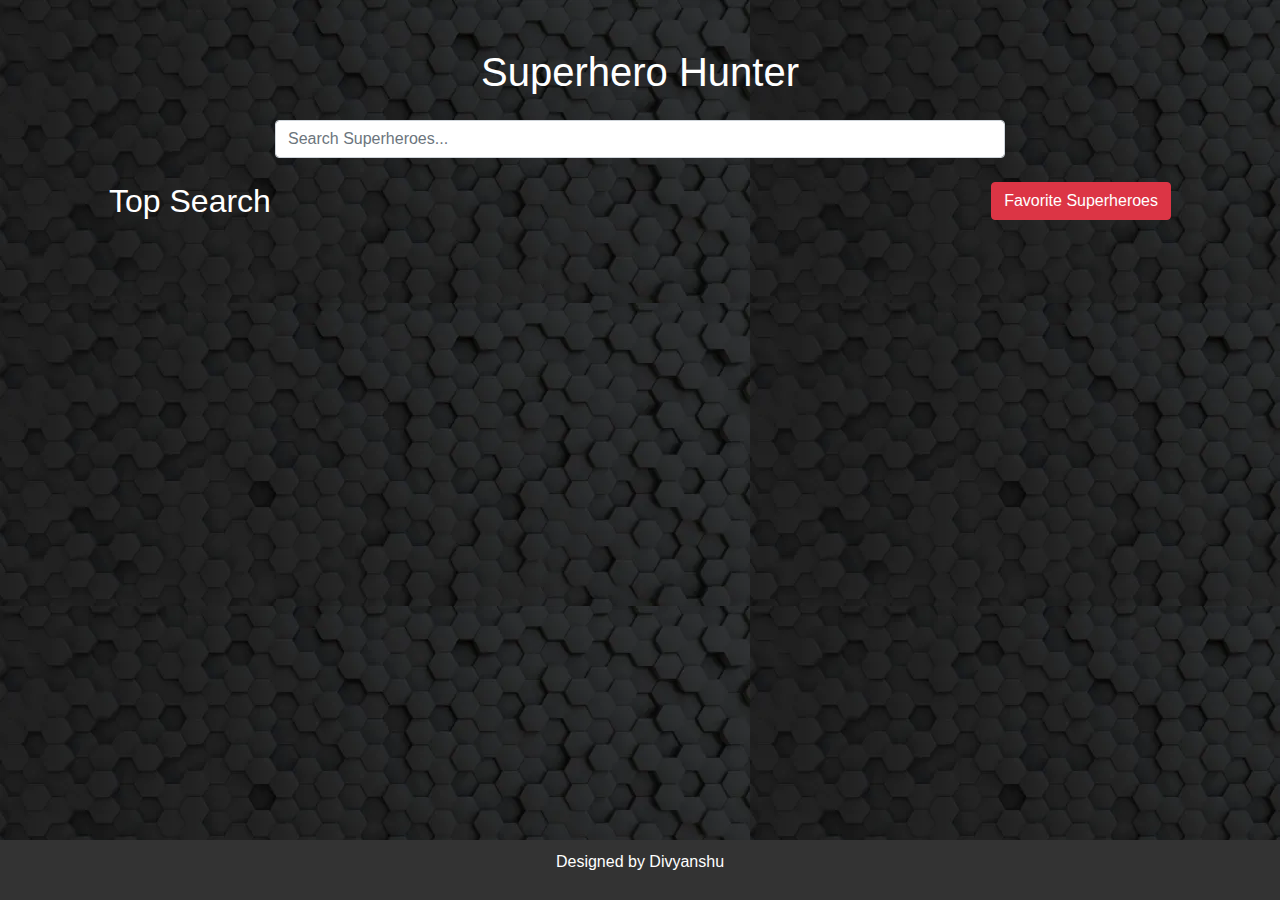
<file: index.html>
<!DOCTYPE html>
<html lang="en">
<head>
    <meta charset="UTF-8">
    <meta name="viewport" content="width=device-width, initial-scale=1.0">
    <title>Superhero Hunter</title>
    <!-- Link to Bootstrap CSS (you can download Bootstrap or use a CDN) -->
    <link rel="stylesheet" href="https://maxcdn.bootstrapcdn.com/bootstrap/4.5.2/css/bootstrap.min.css">
    <!-- Link to your custom CSS file -->
    <link rel="stylesheet" href="styles.css">
    <!--Include crypto-js from node-modules-->
    <script src="node_modules/crypto-js/crypto-js.js"></script>


</head>
<body>
    <div class="container mt-5">
        <h1 class="text-center text-white">Superhero Hunter</h1>
        <div class="row mt-4">
            <div class="col-md-8 offset-md-2">
                <!-- Search Bar -->
                <input type="text" id="searchInput" class="form-control" placeholder="Search Superheroes...">
            </div>
        </div>
        <div class="row mt-4 px-4">
            <div class="col-md-8">
                <!-- Display Top Superheroes -->
                <h2 id="search-heading" class="text-white">Top Search</h2>
            </div>
            <div class="col-md-4 text-right">
                <a href="favorites/favorites.html"><button class="btn btn-danger">Favorite Superheroes</button></a>
            </div>
        </div>
        <div class="row mt-4">
            <div class="col-md-12">
                <div id="superheroes" class="card-columns">
                    <!-- Superheroes will be displayed here -->
                </div>
            </div>
        </div>
    </div>
     <!-- Footer -->
     <br><br>
     <footer class="footer">
        <p>Designed by Divyanshu</p>
    </footer>

    <!-- Link to Bootstrap JS (you can download Bootstrap or use a CDN) -->
    <script src="https://ajax.googleapis.com/ajax/libs/jquery/3.5.1/jquery.min.js"></script>
    <script src="https://cdnjs.cloudflare.com/ajax/libs/popper.js/1.16.0/umd/popper.min.js"></script>
    <script src="https://maxcdn.bootstrapcdn.com/bootstrap/4.5.2/js/bootstrap.min.js"></script>
    <!-- Your JavaScript file -->
    <script src="main.js"></script>
</body>
</html>
</file>
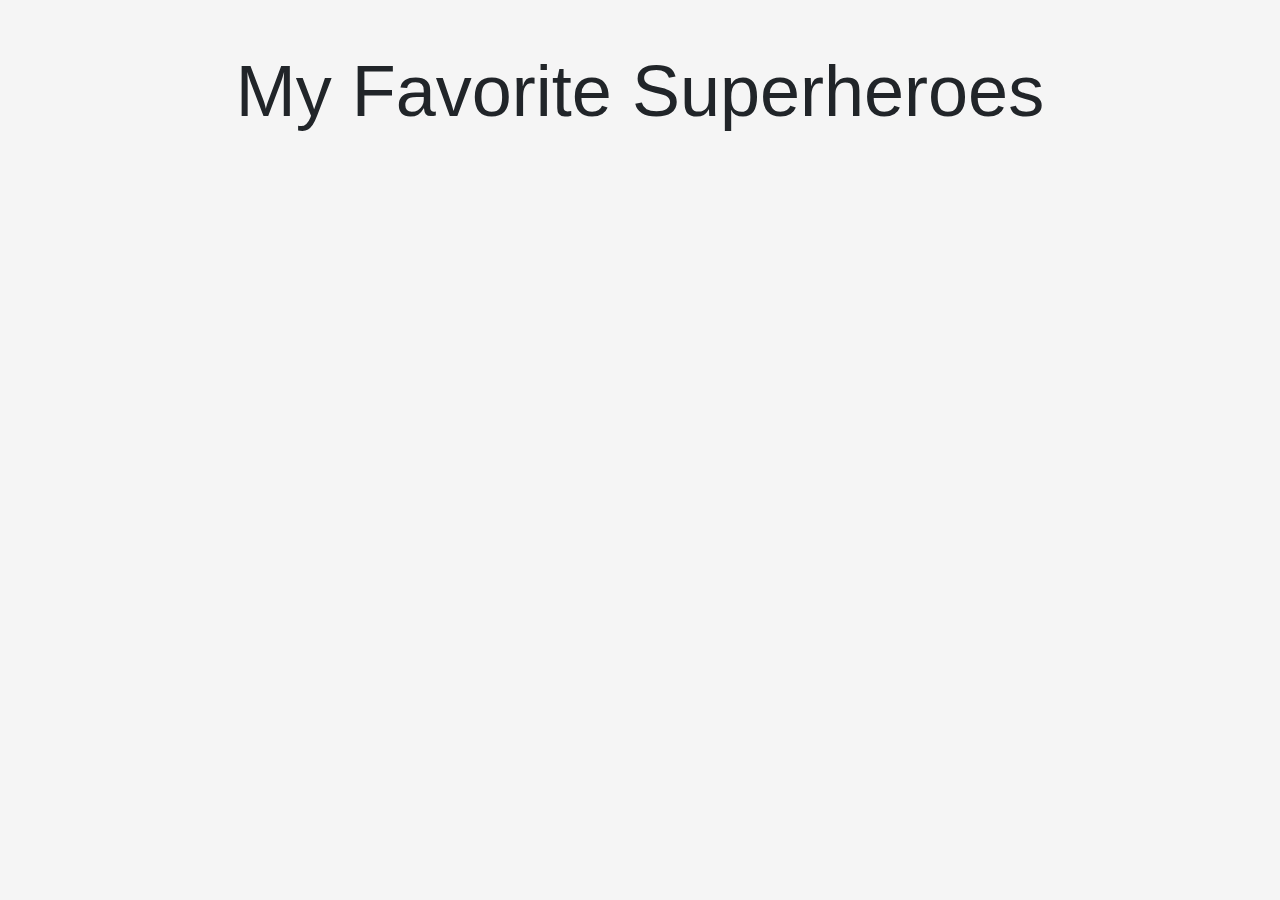
<file: favorites/favorites.html>
<!DOCTYPE html>
<html lang="en">
<head>
    <meta charset="UTF-8">
    <meta name="viewport" content="width=device-width, initial-scale=1.0">
    <title>My Favorite Superheroes</title>
    <!-- Include Bootstrap CSS (you should link to your Bootstrap CSS file) -->
    <link rel="stylesheet" href="https://maxcdn.bootstrapcdn.com/bootstrap/4.5.2/css/bootstrap.min.css">
    <!-- Include your custom CSS -->
    <link rel="stylesheet" href="custom.css">
</head>
<body>
    <div class="container mt-5">
        <h1 class="text-center display-3">My Favorite Superheroes</h1>
        <div id="favoriteSuperheroesList" class="row">
            <!-- Favorite superheroes will be displayed here -->
        </div>
    </div>

    <script src="favorites.js"></script>
</body>
</html>
</file>
<file: styles.css>
body{
    background-image: url('images/shutterstock_1556534186.webp');
}

/* Your custom CSS styles can go here */
.card {
    margin-bottom: 20px;
}

.card-img-top {
    max-height: 200px;
    object-fit: cover;
}

.btn-primary {
    width: 100%;
}

/* CSS for the footer */
.footer {
    text-align: center;
    background-color: #333; /* Background color for the footer */
    color: white;
    padding: 10px;
    position: fixed;
    bottom: 0;
    width: 100%;
}
</file>
<file: favorites/custom.css>
body{
    background-color: whitesmoke;
}

/* Custom CSS for favorite superheroes cards */
.card {
    margin: 10px;
    width: 250px;
    background: linear-gradient(45deg, #ff6b6b, #ffa686); /* Replace with your desired gradient colors */
    color: white;
    border: none;
    border-radius: 10px;
    box-shadow: 0px 4px 6px rgba(0, 0, 0, 0.1);
    align-items: center;
   
}

.card-title {
    font-size: 18px;
    margin: 10px;
}

.btn-danger {
    background-color: #b44f83;
    border: none;
    width: 100%;
}

.btn-danger:hover {
    background-color: #a21d4a;
}

/* Style odd cards with one gradient */
.card:nth-child(odd) {
    background: linear-gradient(45deg, #9ecb83, #ffa686); /* Replace with your desired odd gradient colors */
}

/* Style even cards with a different gradient */
.card:nth-child(even) {
    background: linear-gradient(45deg, #66ccff, #ff99cc); /* Replace with your desired even gradient colors */
}
</file>
